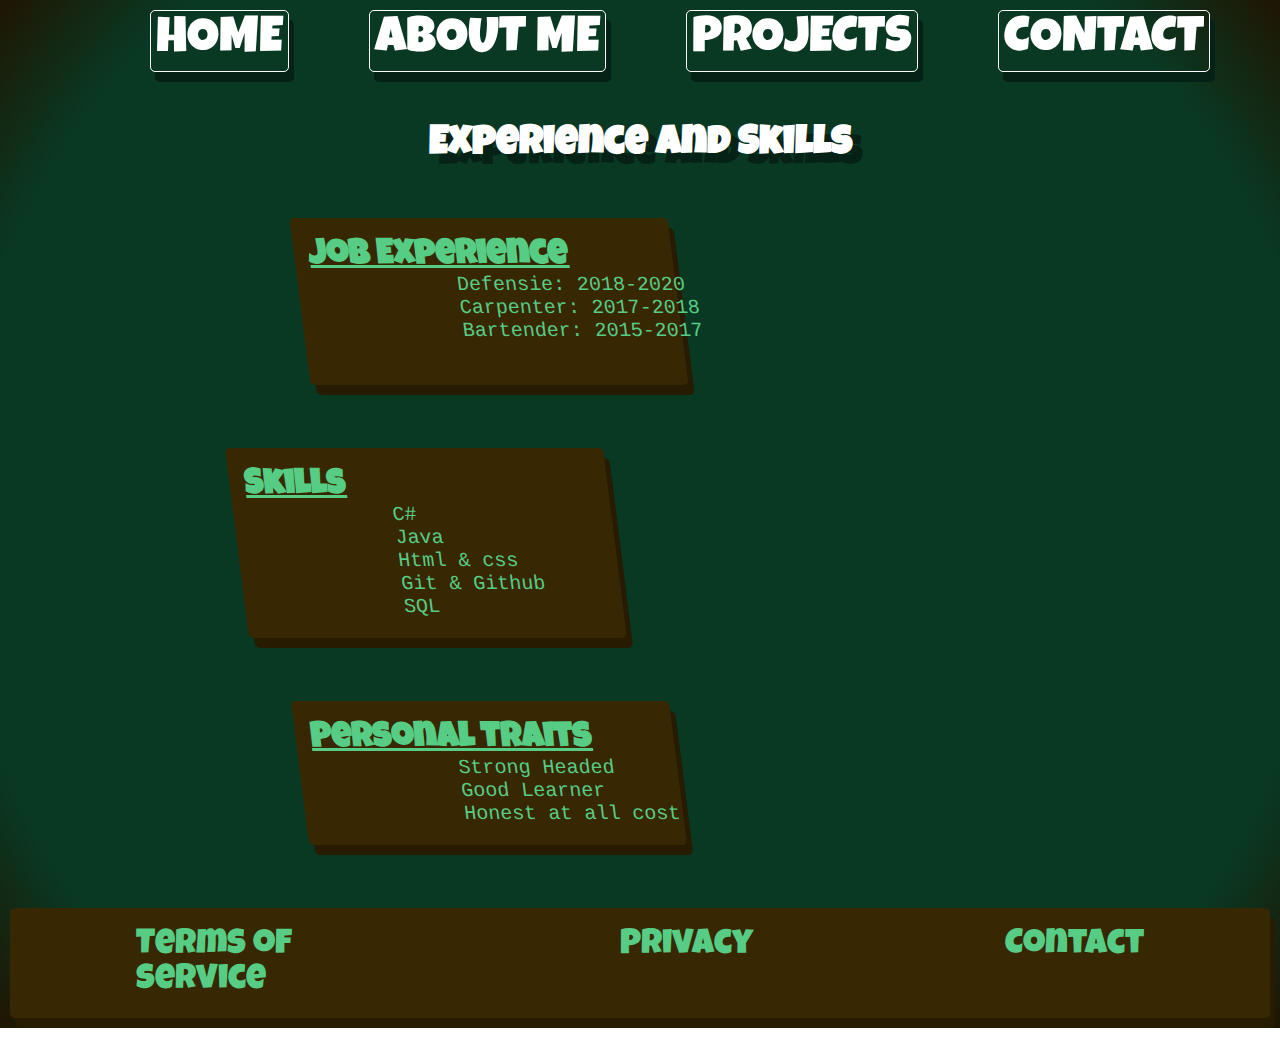
<file: index.html>
<!DOCTYPE html>
<html>
    <head>
        <link rel="stylesheet" href="style3.css">
        <link href="https://fonts.googleapis.com/css2?family=Lato&family=Luckiest+Guy&display=swap" rel="stylesheet">
        <title>Lander Marien</title>
    </head>
    <body>
        <header>
            <nav>
                <a href="index.html">HOME</a>
                <a href="aboutMe.html">ABOUT ME</a>
                <a href="projects.html">PROJECTS</a>
                <a href="contact.html">CONTACT</a>
            </nav>
           <h4> Experience And Skills </h4>
        </header>
        <article id = "artikel1">
            <p><pre><strong>Job Experience</strong>
            Defensie: 2018-2020
            Carpenter: 2017-2018
            Bartender: 2015-2017
            </pre></p>
        </article>
        <article id = "artikel2">
            <p><pre><strong>Skills</strong>
            C#
            Java
            Html & css
            Git & Github
            SQL</pre></p>
        </article>
        <article id = "artikel3">
            <p><pre><strong>Personal Traits</strong>
            Strong Headed
            Good Learner
            Honest at all cost</pre></p>
        </article>
        <footer>
            <a href="#">Terms of service</a>
            <a href="#">Privacy</a>
            <a href="#">Contact</a>
        </footer>
    </body>
</html>
</file>
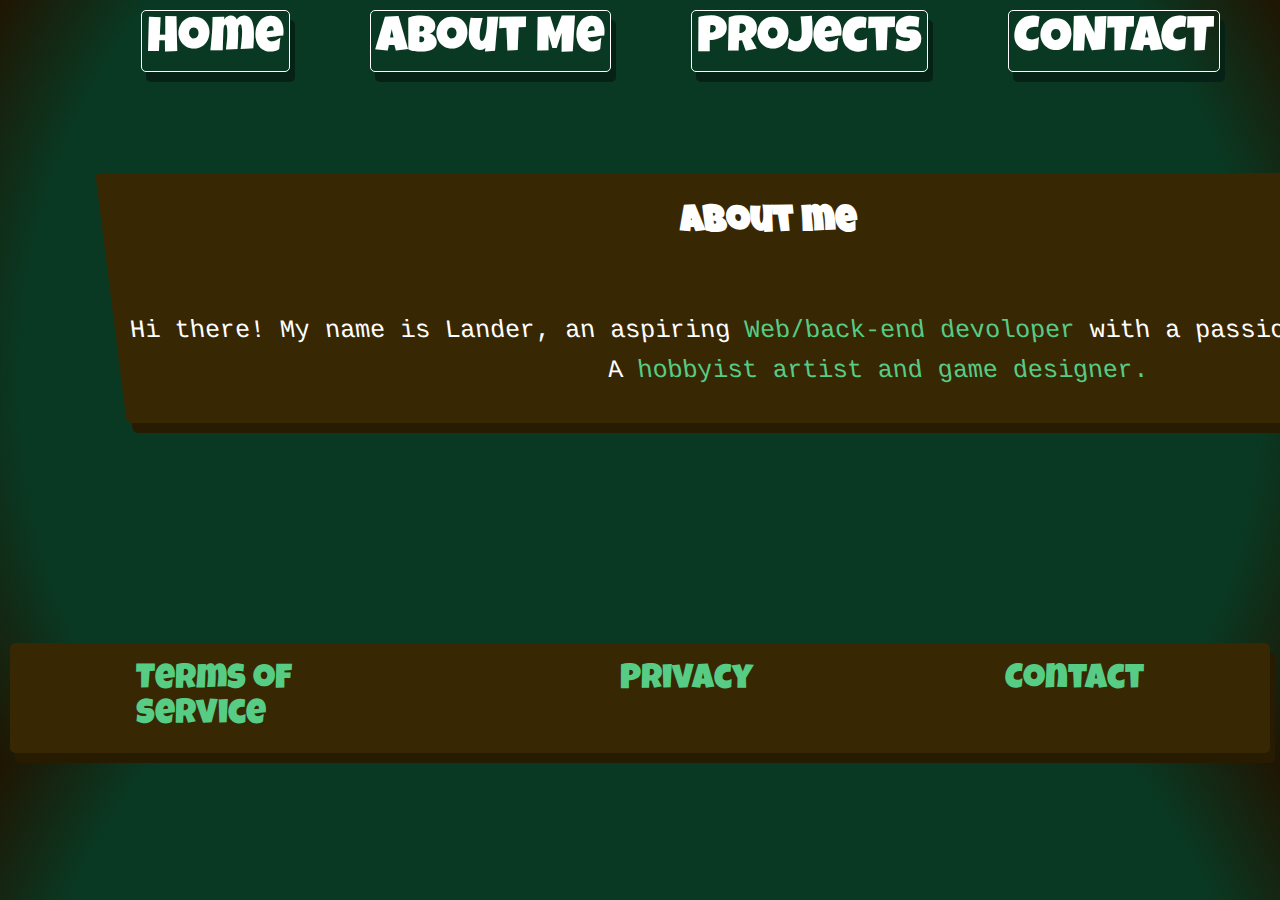
<file: aboutMe.html>
<!DOCTYPE html>
<html>
    <head>
        <title>Lander Marien</title>
        <link rel="stylesheet" href="style.css" />
        <link href="https://fonts.googleapis.com/css2?family=Lato&family=Luckiest+Guy&display=swap" rel="stylesheet">
    </head>
    <body>
        <header>
            <nav>
                <a href="index.html">Home</a>
                <a href="aboutMe.html">About Me</a>
                <a href="projects.html">Projects</a>
                <a href="contact.html">CONTACT</a>
            </nav>
        </header>
        <article id = 'content'>    
            <img src="image.jpeg" alt="Mijn profielfoto">
            <div id = "kop">
                <h2>About me</h2>
                <p><pre> Hi there! My name is Lander, an aspiring <strong>Web/back-end devoloper</strong> with a passion for tech.
            A <strong>hobbyist artist and game designer.</strong>
                    
                </p>
                <br>
            </div>
        </article>
        <footer>
            <a href="#">Terms of service</a>
            <a href="#">Privacy</a>
            <a href="#">Contact</a>
        </footer>
    </body>
</html>
</file>
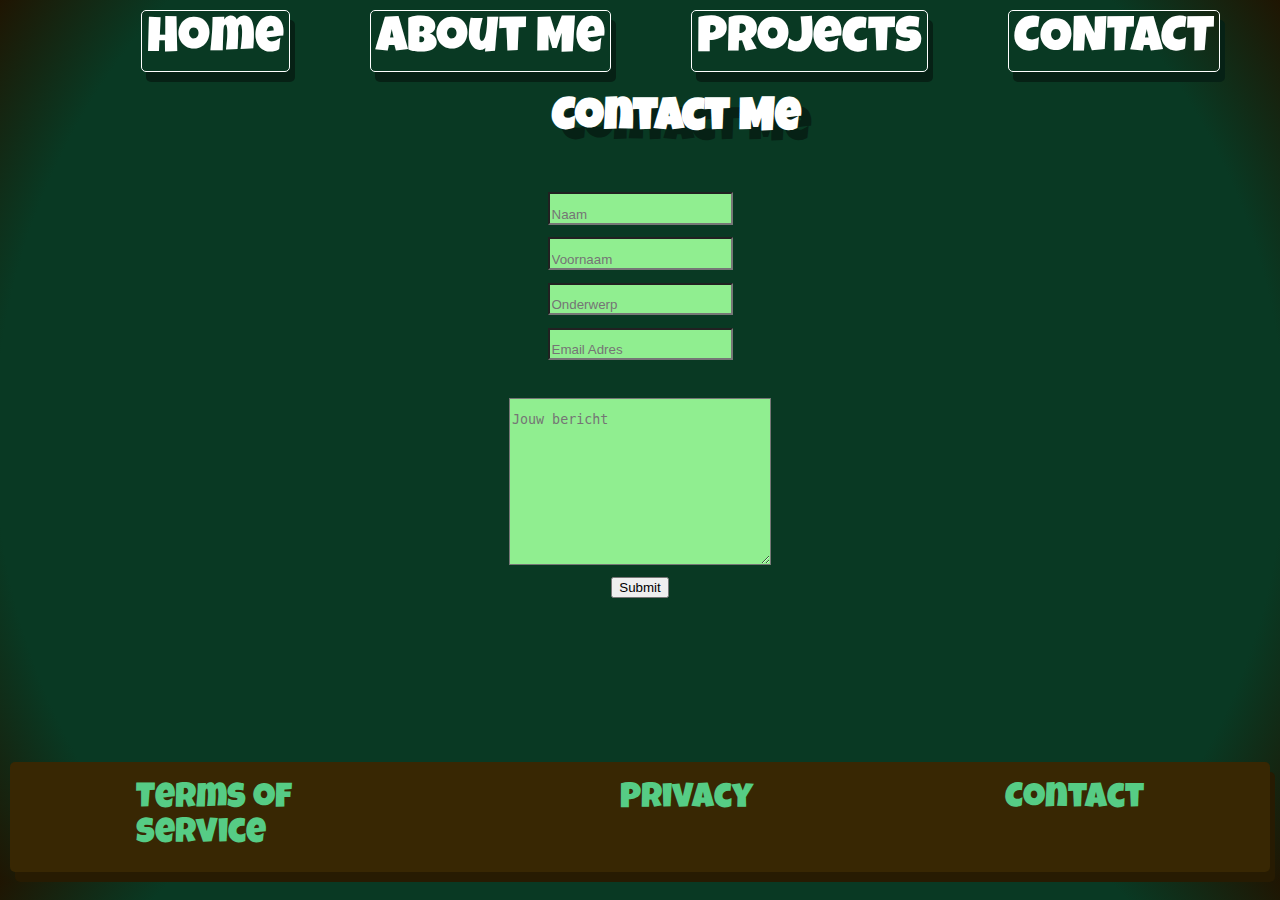
<file: contact.html>
<!DOCTYPE html>
<html>
    <head>
        <title>Lander Marien</title>
        <link rel="stylesheet" href="style.css" />
        <link href="https://fonts.googleapis.com/css2?family=Lato&family=Luckiest+Guy&display=swap" rel="stylesheet">
    </head>
    <body>
        <header>
            <nav>
                <a href="index.html">Home</a>
                <a href="aboutMe.html">About Me</a>
                <a href="projects.html">Projects</a>
                <a href="#">CONTACT</a>
            </nav>
        </header>
        <main>
            <h2>Contact Me</h2>
            <form >
                <input type="text" name="Naam" id="aNaam" placeholder="Naam">
                <input type="text" name="Voornaam" id="vNaam" placeholder="Voornaam">
                <input type="text" name="Onderwerp" id="onderwerp" placeholder="Onderwerp">
                <input type="text" name="Email" id="eAdress" placeholder ="Email Adres">
                <textarea name="bericht" id="bericht" cols="30" rows="10" placeholder="Jouw bericht"></textarea>
                <button type="submit" name="submit">Submit</button>

            </form>
        </main>
        <footer>
            <a href="#">Terms of service</a>
            <a href="#">Privacy</a>
            <a href="#">Contact</a>
        </footer>
    </body>
</html>
</file>
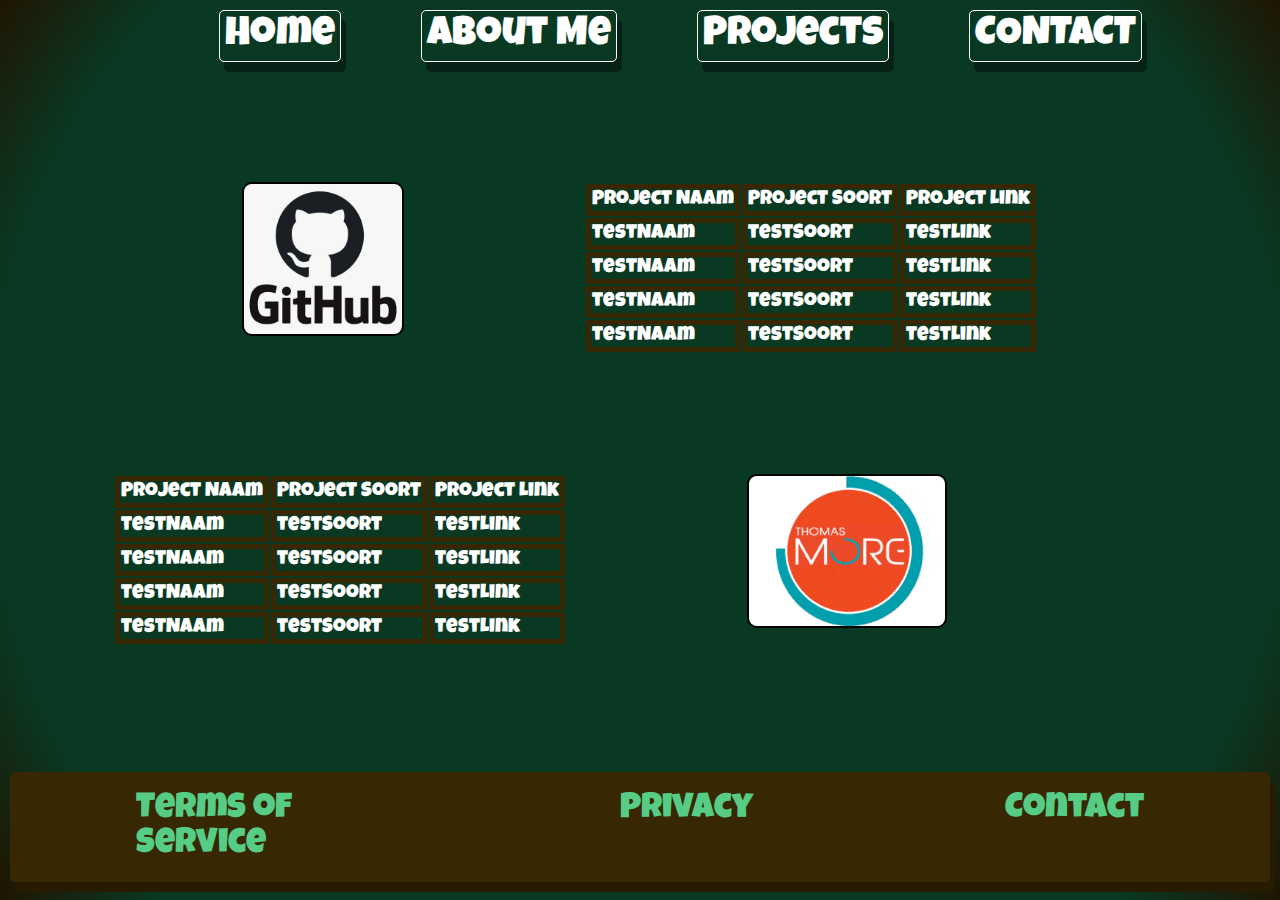
<file: projects.html>
<!DOCTYPE html>
<html>
    <head>
        <title>Lander Marien</title>
        <link rel="stylesheet" href="style2.css">
        <link href="https://fonts.googleapis.com/css2?family=Lato&family=Luckiest+Guy&display=swap" rel="stylesheet">
    </head>
    <body>
        <div id = "navigatie">
            <a href="index.html">Home</a>
            <a href="aboutMe.html">About Me</a>
            <a href="projects.html">Projects</a>
            <a href="contact.html">CONTACT</a>
        </div>
        <div id = tabel1>
            <table id = "table1">
                <thead>
                    <tr>
                        <td>Project Naam</td>
                        <td>Project Soort</td>
                        <td>Project Link</td>
                    </tr>
                </thead>
                <tbody>
                    <tr>
                        <td>testNaam</td>
                        <td>testSoort</td>
                        <td>testlink</td>
                    </tr>
                    <tr>
                        <td>testNaam</td>
                        <td>testSoort</td>
                        <td>testlink</td>
                    </tr>
                    <tr>
                        <td>testNaam</td>
                        <td>testSoort</td>
                        <td>testLink</td>
                    </tr>
                    <tr>
                        <td>testNaam</td>
                        <td>testSoort</td>
                        <td>testLink</td>
                    </tr>
                </tbody>
            </table>
            <a href="https://github.com/MarienL1995/Javascript"><img src="GithubLogo.png" alt="Logo van github"></a>
            
        </div>    
        <div id = tabel2>
            <table id = "table2">
                <thead>
                    <tr>
                        <td>Project Naam</td>
                        <td>Project Soort</td>
                        <td>Project Link</td>
                    </tr>
                </thead>
                <tbody>
                    <tr>
                        <td>testNaam</td>
                        <td>testSoort</td>
                        <td>testLink</td>
                    </tr>
                    <tr>
                        <td>testNaam</td>
                        <td>testSoort</td>
                        <td>testLink</td>
                    </tr>
                    <tr>
                        <td>testNaam</td>
                        <td>testSoort</td>
                        <td>testLink</td>
                    </tr>
                    <tr>
                        <td>testNaam</td>
                        <td>testSoort</td>
                        <td>testLink</td>
                    </tr>
                </tbody>
            </table>
            <a href="https://www.thomasmore.be/"><img src="ThomasMoreLogo.png" alt="Logo van Thomas More"></a>
            
        </div>
        <footer>
            <a href="#">Terms of service</a>
            <a href="#">Privacy</a>
            <a href="#">Contact</a>
        </footer>
    </body>
</html>
</file>
<file: style3.css>
body{
    background: rgb(9,57,35);
    background: radial-gradient(circle, rgba(9,57,35,1) 83%, rgba(31,21,2,1) 100%, rgba(0,212,255,1) 100%);
    margin: 10px;
    font-family: 'Luckiest Guy', cursive;
}
nav a{
    color: #FFF;
    border-radius: 5px;
    background-position: 0%;
    background-size: 200%;
    text-decoration: none;
    margin-left:80px;
    padding: 5px;
    font-size: 50px;
    border: solid 1px white;
    box-shadow:5px 10px #062115;
    min-width: auto;
}
nav a:hover{
    color: white;
    background-position: 100%;
    transition: ease-in 0.3s;
    box-shadow: 0 0.5em 0.5em -0.4em var(--hover);
    border: none;
    transform: translateY(-0.15em);
}

nav{
    display: flex;
    justify-content: center;
}    
article{
    display: flex;
    font-size: 20px;
    color: #56CC85;
    margin-top: 5%px;
    margin-bottom: 5%;
    background-color: #382703;
    box-shadow: 5px 10px #271b02;
    width: 30%;
    margin-left: 20%;
    min-width: auto;
}
h4{
    color:white;
    display: flex;
    justify-content: center;
    font-family:'Luckiest Guy', cursive;
    font-size: 40px;
    text-shadow: 10px 10px #062115;
}

strong{
    text-decoration-line: underline;
    font-family: 'Luckiest Guy', cursive;
    font-size: 35px;
    
}
#artikel1{
    margin-left:23%;
    font-family: 'Lato', sans-serif;
    background-color: #382703;
    border-radius:5px;
    transform: skew(0.02turn,0deg);
}
#artikel1 p{
    margin-left: 4%;
    transform: skew(-0.02turn,0deg);
}
#artikel2{
    margin-left:18%;
    font-family: 'Lato', sans-serif;
    background-color: #382703;
    border-radius:5px;
    transform: skew(0.02turn,0deg);
}
#artikel2 p{
    margin-left: 4%;
}
#artikel3{
    margin-left:23%;
    font-family: 'Lato', sans-serif;
    background-color: #382703;
    border-radius:5px;
    transform: skew(0.02turn,0deg);
}
#artikel3 p{
    margin-left: 4%;
    
}
footer{
    display:flex;
    background-color:#382703 ;
    border-radius: 5px;
    box-shadow: 5px 10px #271b02;
    
    background-size: 50px 100px;
}
footer a{
    font-size: 35px;
    padding-top: 20px;
    padding-bottom: 20px;
    padding-left: 10%;
    padding-right:10%;
    text-decoration: none;
    color:#56CC85;
}
</file>
<file: style.css>
#kop{
    font-family: 'Luckiest Guy', cursive;
    font-size: 25px;
    font-weight: 100;
    color :white;
    line-height: 40px;
    text-align-last:center;
    background-color:#382703 ;
    border-radius: 5px;
    box-shadow: 5px 10px #271b02;
    margin-left: 8%;
    height: 250px;
    transform: skew(0.02turn,0deg);
}
nav{
    display: flex;
    justify-content: center;
}    
body{
    background: rgb(9,57,35);
    background: radial-gradient(circle, rgba(9,57,35,1) 83%, rgba(31,21,2,1) 100%, rgba(0,212,255,1) 100%);
    margin: 10px;
    font-family: 'Luckiest Guy', cursive;
}
img{
    height: 300px;
    border-radius: 450px;    
}
nav a{
    color: #FFF;
    border-radius: 5px;
    background-position: 0%;
    background-size: 200%;
    text-decoration: none;
    margin-left:80px;
    padding: 5px;
    font-size: 50px;
    border: solid 1px white;
    box-shadow:5px 10px #062115;
    min-width: auto;
}
a:hover{
    color: white;
    background-position: 100%;
    transition: ease-in 0.5s;
    box-shadow: 0 0.5em 0.5em -0.4em var(--hover);
    border: none;
    transform: translateY(-0.15em);
}

strong{
    color: #56CC85;
}

header{
    display: flex;
    flex-direction: column;
    align-items: center;
}
article{
    display: flex;
    flex-flow: row;
    margin-top: 8%;
    
}
article img{
    order: 2;
    width: 15%;
    margin-left: 2%;
    border: #382703 solid 3px;
}
article p{
    margin-top: 5%;
}
footer{
    display:flex;
    background-color:#382703 ;
    border-radius: 5px;
    box-shadow: 5px 10px #271b02;
    margin-top: 13%;
}
footer a{
    font-size: 35px;
    padding-top: 20px;
    padding-bottom: 20px;
    padding-left: 10%;
    padding-right:10%;
    text-decoration: none;
    color:#56CC85;
}
form{
    display: flex;
    align-items: center;
    flex-direction: column;
    
}
form  button{
    margin-top: 1%; 
}
form input{
    padding-top: 1%;
    margin-top: 1%;
    background-color: lightgreen;
}
form textarea{
    padding-top: 1%;
    margin-top: 3%;
    background-color: lightgreen;
}
main h2{
    margin-left: 43%;
    font-size: 45px;
    margin-top: 2%;
    color: white;
    text-shadow: 10px 10px #062115;
}
</file>
<file: style2.css>
#navigatie{
    font-size: 35px; 
    display: flex;
    justify-content: center;
}
body{
    background: rgb(9,57,35);
    background: radial-gradient(circle, rgba(9,57,35,1) 83%, rgba(31,21,2,1) 100%, rgba(0,212,255,1) 100%);
    margin: 10px;
    font-family: 'Luckiest Guy', cursive;
}
#navigatie a{
    color: #FFF;
    border-radius: 5px;
    background-position: 0%;
    background-size: 200%;
    text-decoration: none;
    margin-left:80px;
    padding: 5px;
    font-size: 40px;
    border: solid 1px white;
    box-shadow:5px 10px #062115;
    
}
#navigatie a:hover{
    color: white;
    background-position: 100%;
    transition: ease-in 0.5s;
    box-shadow: 0 0.5em 0.5em -0.4em var(--hover);
    border: none;
    transform: translateY(-0.15em);
}
table{
    margin-top: 120px;
}

td{
    border: #382703 solid 5px;
    color: white;
    font-size: 20px;
}
#tabel1{
    display: flex;
    justify-content: center;
}
#tabel1 img{
    height: 150px;
    margin-top: 120px;
    border: 2px solid black;
    border-radius: 10px;
    order: 1;
    margin-right: 180px;
}
#tabel1 table{
    order: 2;
}
#tabel1 a{
    height: 0px;
    
}
#tabel2{
    display: flex;
    justify-content: center;
    margin-bottom: 10%;
}
#tabel2 img{
    height: 150px;
    margin-top: 120px;
    border: 2px solid black;
    border-radius: 10px;
    order: 2;
    margin-left: 180px;
}
#tabel2 table{
    order: 1;
}
#tabel2 a{
    order: 2;
    height:0px;
    margin-right: 220px;
}
footer{
    display:flex;
    background-color:#382703 ;
    border-radius: 5px;
    box-shadow: 5px 10px #271b02;
}
footer a{
    font-size: 35px;
    padding-top: 20px;
    padding-bottom: 20px;
    padding-left: 10%;
    padding-right:10%;
    text-decoration: none;
    color:#56CC85;
}
</file>
